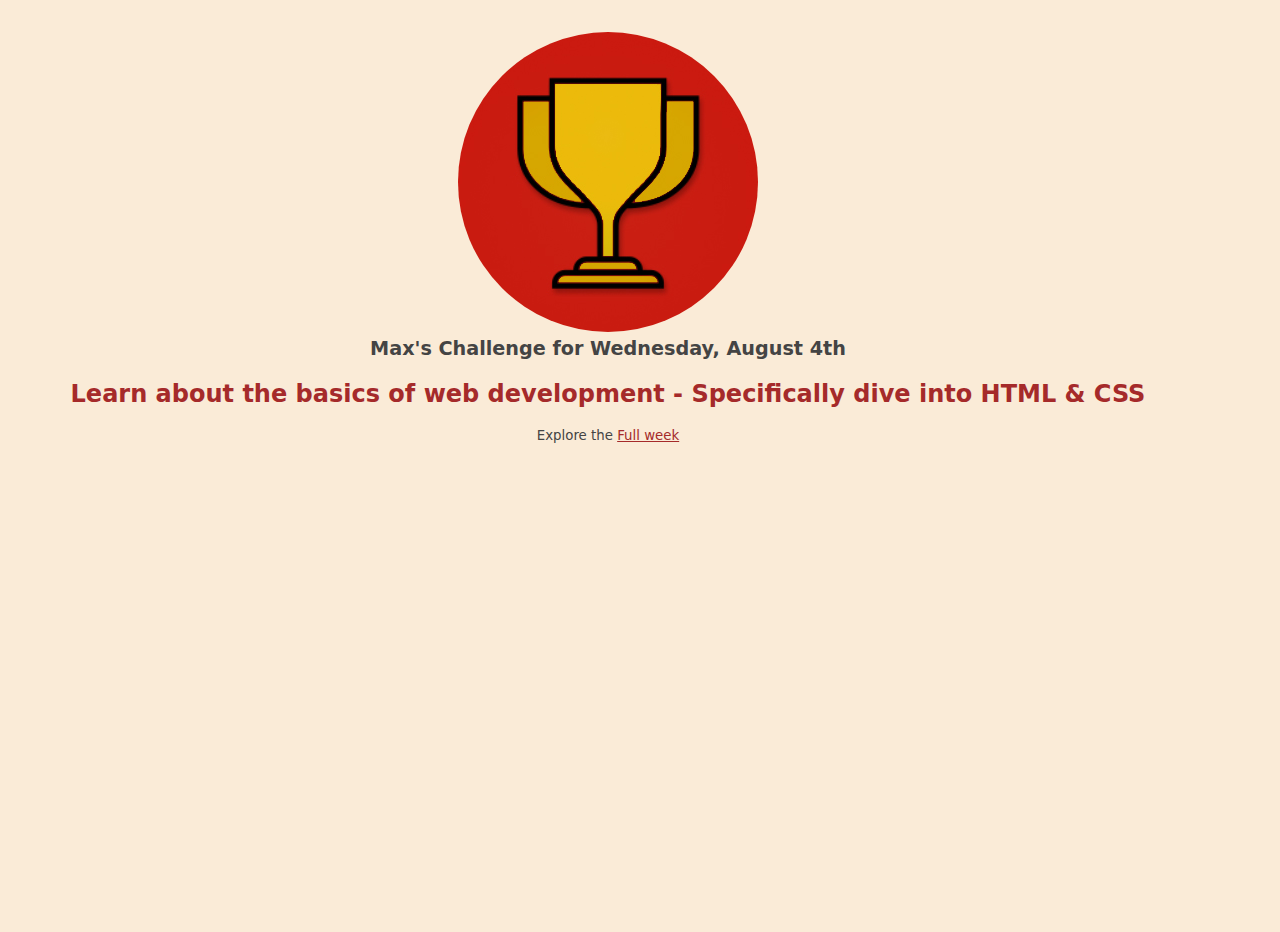
<file: maxs_challenge/index.html>
<!DOCTYPE html>
<html lang="en">

<head>
  <meta charset="UTF-8">
  <meta name="viewport" content="width=device-width, initial-scale=1.0">
  <link rel="stylesheet" href="style.css">
  <title>Max's Challenge</title>
</head>

<body>
  <main class="container">
    <header>
      <div class="trophy-container"><img src="./extra-files/challenges-trophy.jpeg" alt=""></div>
      <div>Max's Challenge for Wednesday, August 4th</div>
    </header>
    <section>
      <h2>Learn about the basics of web development - Specifically dive into HTML & CSS</h2>
    </section>
    <footer>
      Explore the <a href="./full-week.html">Full week</a>
    </footer>
  </main>
</body>

</html>
</file>
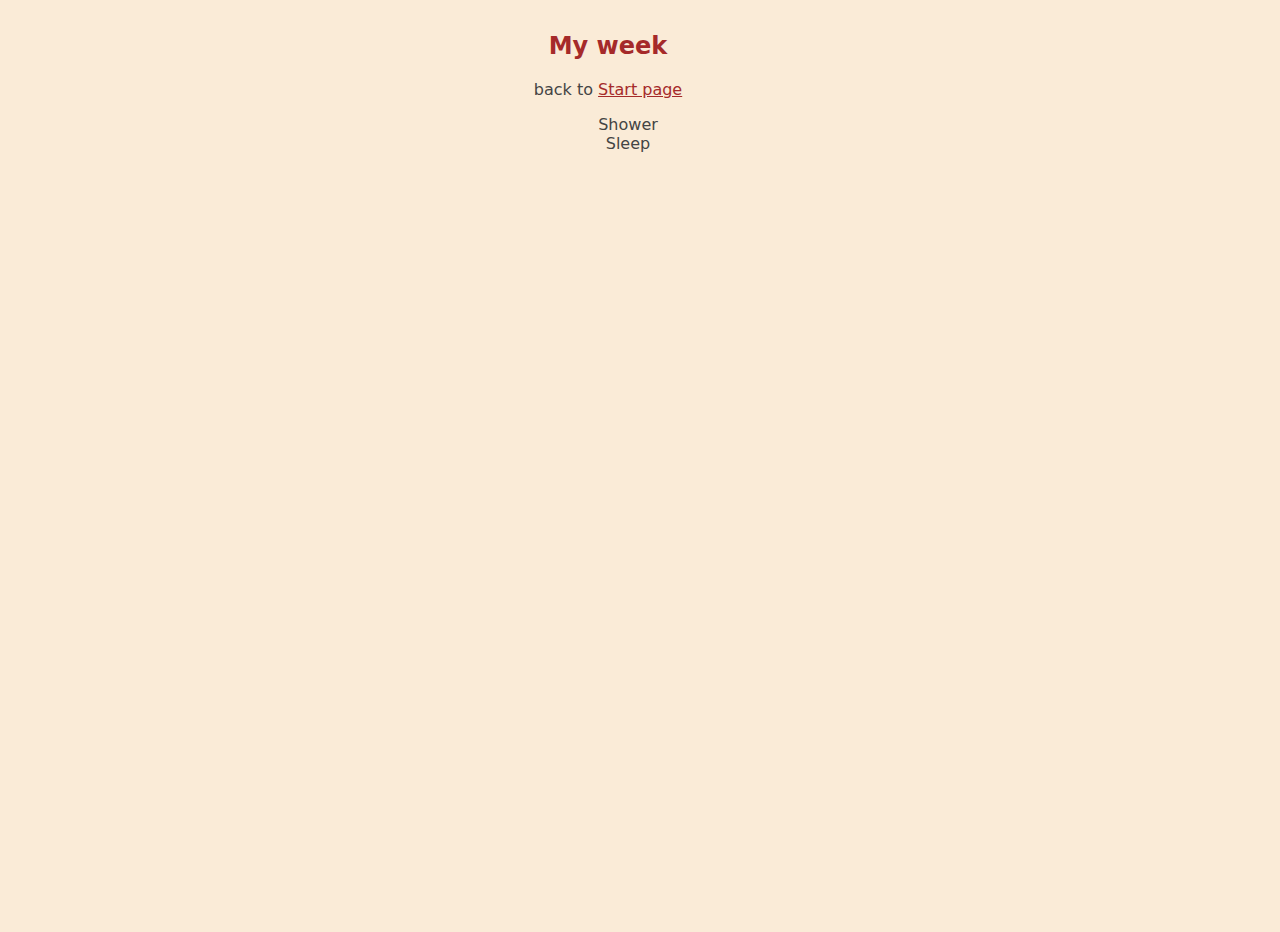
<file: maxs_challenge/full-week.html>
<!DOCTYPE html>
<html lang="en">

<head>
  <meta charset="UTF-8">
  <meta name="viewport" content="width=device-width, initial-scale=1.0">
  <link rel="stylesheet" href="style.css">
  <title>Full week</title>
</head>

<body>
  <main class="container">
    <h2>My week</h2>
    <span>back to <a href="index.html">Start page</a></span>
    <ul>
      <li>Shower</li>
      <li>Sleep</li>
    </ul>
  </main>
</body>

</html>
</file>
<file: maxs_challenge/style.css>
html,
body {
  margin: 0;
  padding: 0;
  border: 0;
  box-sizing: border-box;
}

body {
  background-color: antiquewhite;
  color: #444;
  font-family: system-ui, -apple-system, BlinkMacSystemFont, 'Segoe UI', Roboto, Oxygen, Ubuntu, Cantarell, 'Open Sans', 'Helvetica Neue', sans-serif;
}

.container {
  width: 95%;
  height: 100vh;
  margin-top: 2rem;
  text-align: center;
  /* margin-left: auto;
  margin-right: auto; */
}

header {
  font-weight: bolder;
  font-size: larger;
}

.trophy-container img {
  border-radius: 50%;
}

h2 {
  color: brown;
}

footer {
  font-size: smaller;
}

a {
  color: brown;
}

ul {
  list-style: none;
}
</file>
